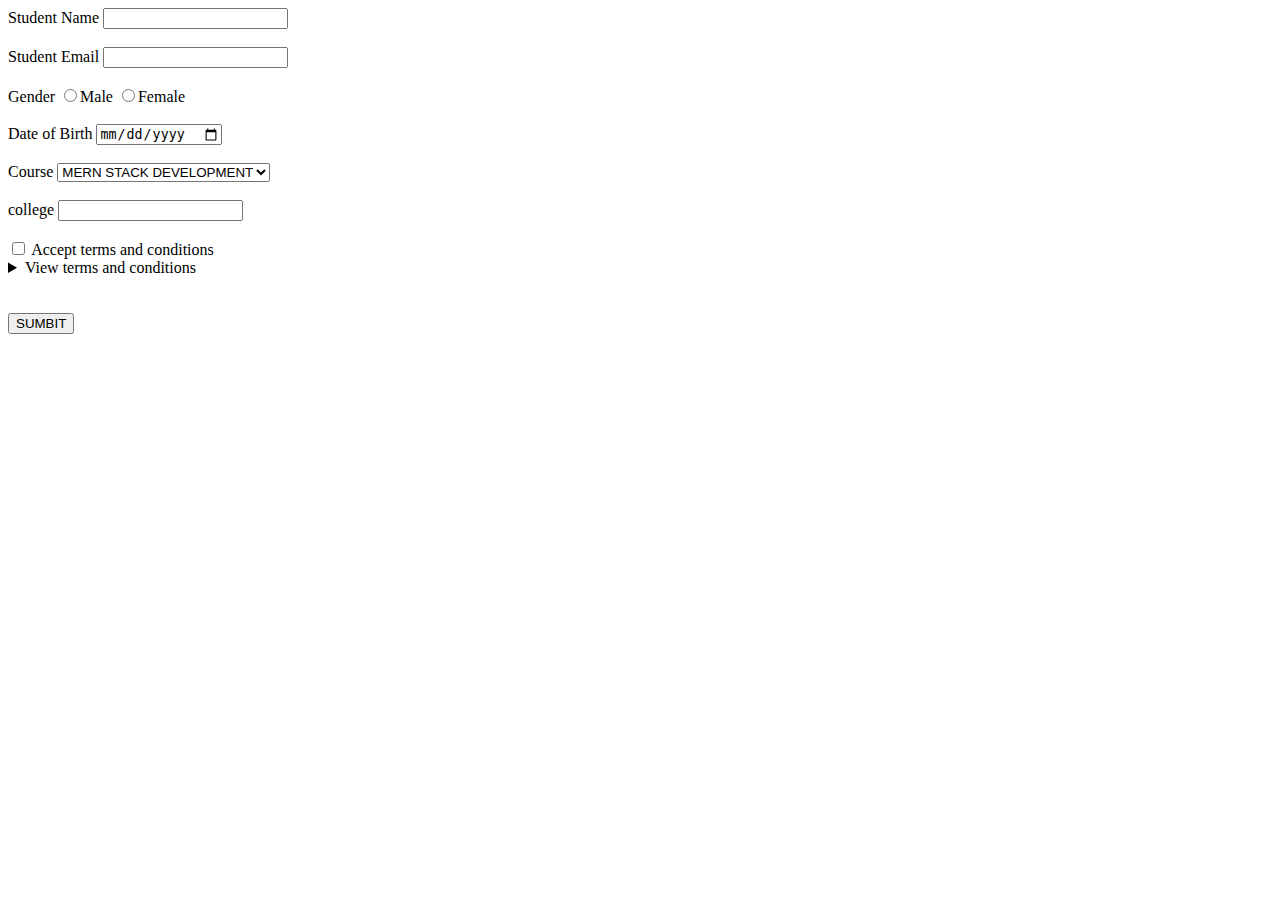
<file: admission.html>
<!DOCTYPE html>
<html lang="en">
<head>
    <meta charset="UTF-8">
    <meta name="viewport" content="width=device-width, initial-scale=1.0">
    <title>Admission form</title>
</head>
<body>

    <form >

        <label for="name"></label>Student Name</label>
        <input  id="name" type="text" required minlength="3">
        <br></form><br>

        <label for="">Student Email</label>
        <input type="email" type="email"required>
        <br></body><br>
        
        <label for="">Gender</label>
        <input type="radio"name="Gender">Male
        <input type="radio"name="Gender">Female
   <br> </br>

        <label for="dob">Date of Birth</label>
        <input id="dob" type="date">

        <br></html><br>

        <label for="course">Course</label>
        <select id="course">
            <option >MERN STACK DEVELOPMENT</option>
            <option >PYTHON DATA SCIENCE</option>
            <OPTION>REACT NATIVE</OPTION>
            <option >AI</option>
        </select>
        <br></br>

        <label for="">college</label>
        <input type="text" list="college options">
        <datalist id="college options">
            <option >BBDU</option>
            <OPTION>RR</OPTION>
            <OPTIOn>SHERWOOD</OPTIOn>

        </datalist>

    <br></br>

    <input type="checkbox">
    <label for="">Accept terms and conditions </label>
    <br</br>

    <details>
        <summary>View terms and conditions</summary>
        <p>Lorem ipsum dolor sit amet,<mark>consectetur adipisicing elit</mark>

        </p>

    </details>
    <br></br>

    <button type="submit">SUMBIT</button> 


    </form>
    
</body>
</html>
</file>
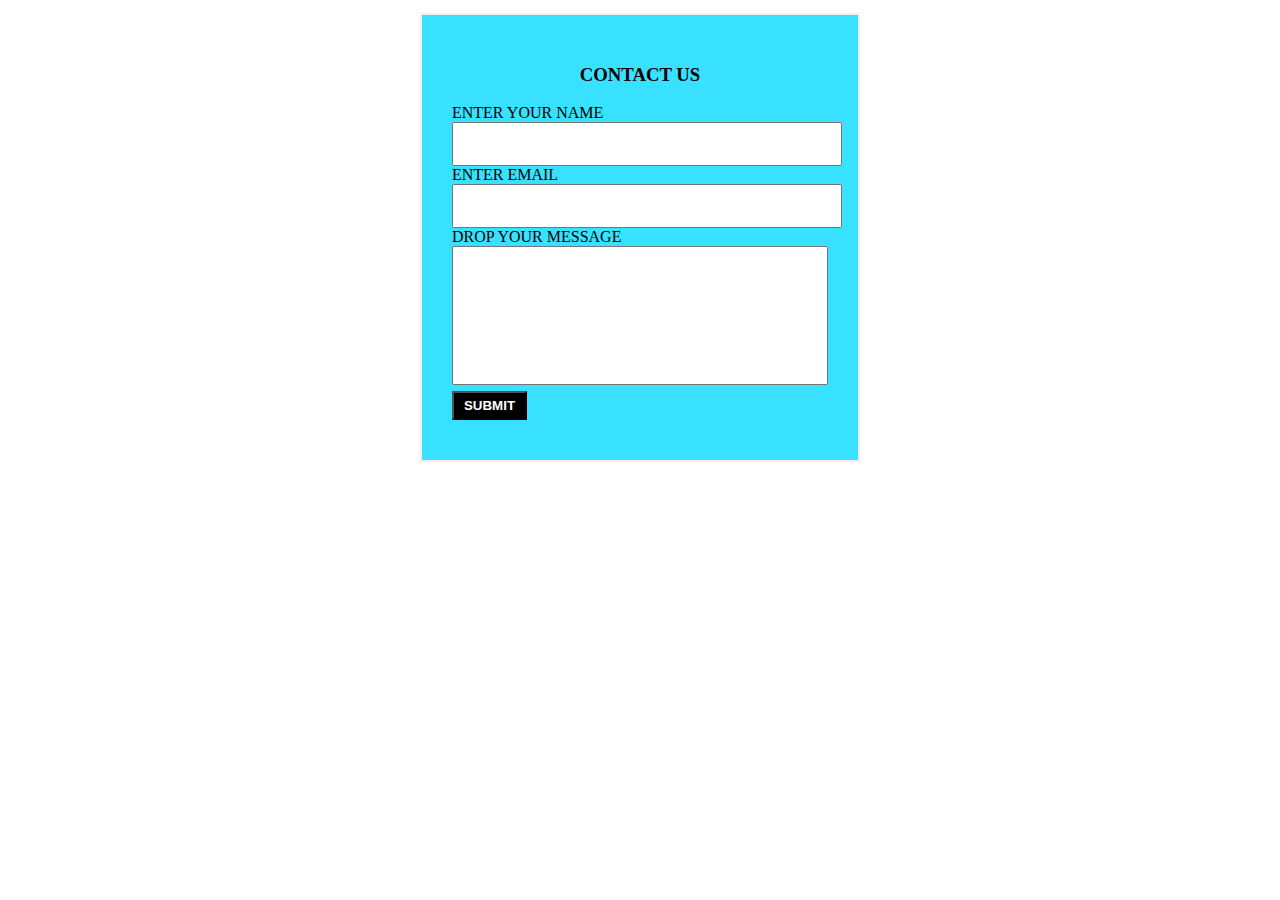
<file: contactus.html>
<!DOCTYPE html>
<html lang="en">
<head>
    <meta charset="UTF-8">
    <meta name="viewport" content="width=device-width, initial-scale=1.0">
    <title>conact us</title>

    <style>
        .contact{
            border: 2px solid rgb(241, 238, 238);
            width: 60%;
            background-color:rgb(55, 225, 255);
            padding: 30px;
            justify-content: center;
            width: 30%;
            
            
            
            
            

        }
        .contact2{
            text-align: center;
            
        }
        body{
            display: flex;

            flex-direction: column;
        
            padding:5px;
            align-items: center;
        
            background-image: url(https://wallpapercave.com/wp/wp4678876.jpg);
            background-size: cover;
            background-blend-mode: color-burn;
           
            
        }

        .text-input{
            block-size: 30px;
            text-justify: center;
            
            width: 100%;

            
            
            padding: 5px;
        }
        .text-input2{

            text-align: center;
            padding: 60px;
            width: 100%;
            box-sizing: border-box;
            margin-bottom: 6px;
            
        }
        .btn8{
            margin-bottom: 10px;
            padding: 5px 10px;
            box-sizing:border-box;
            color: white;
            background-color:rgb(0, 0, 0);
            transition: black;
            transition-duration: ;
            font-weight: bold;
            justify-items: center;
            width: 20%;
            


        }
    </style>
</head>
<body>
<div class="contact">
    <h3 class="contact2">CONTACT US</h3>
    <form>
        <label for="name">ENTER YOUR NAME</label>
        <input class="text-input" id="name" type="name">
        


        <label for="email">ENTER EMAIL</label>
        <input class="text-input" name="" id="email" type="email">
        <br>

        <label for="message">DROP YOUR MESSAGE</label>
        <input class="text-input2" type="text">
        

        <button class="btn8">SUBMIT</button>



    </form>


</div>
    
</body>
</html>
</file>
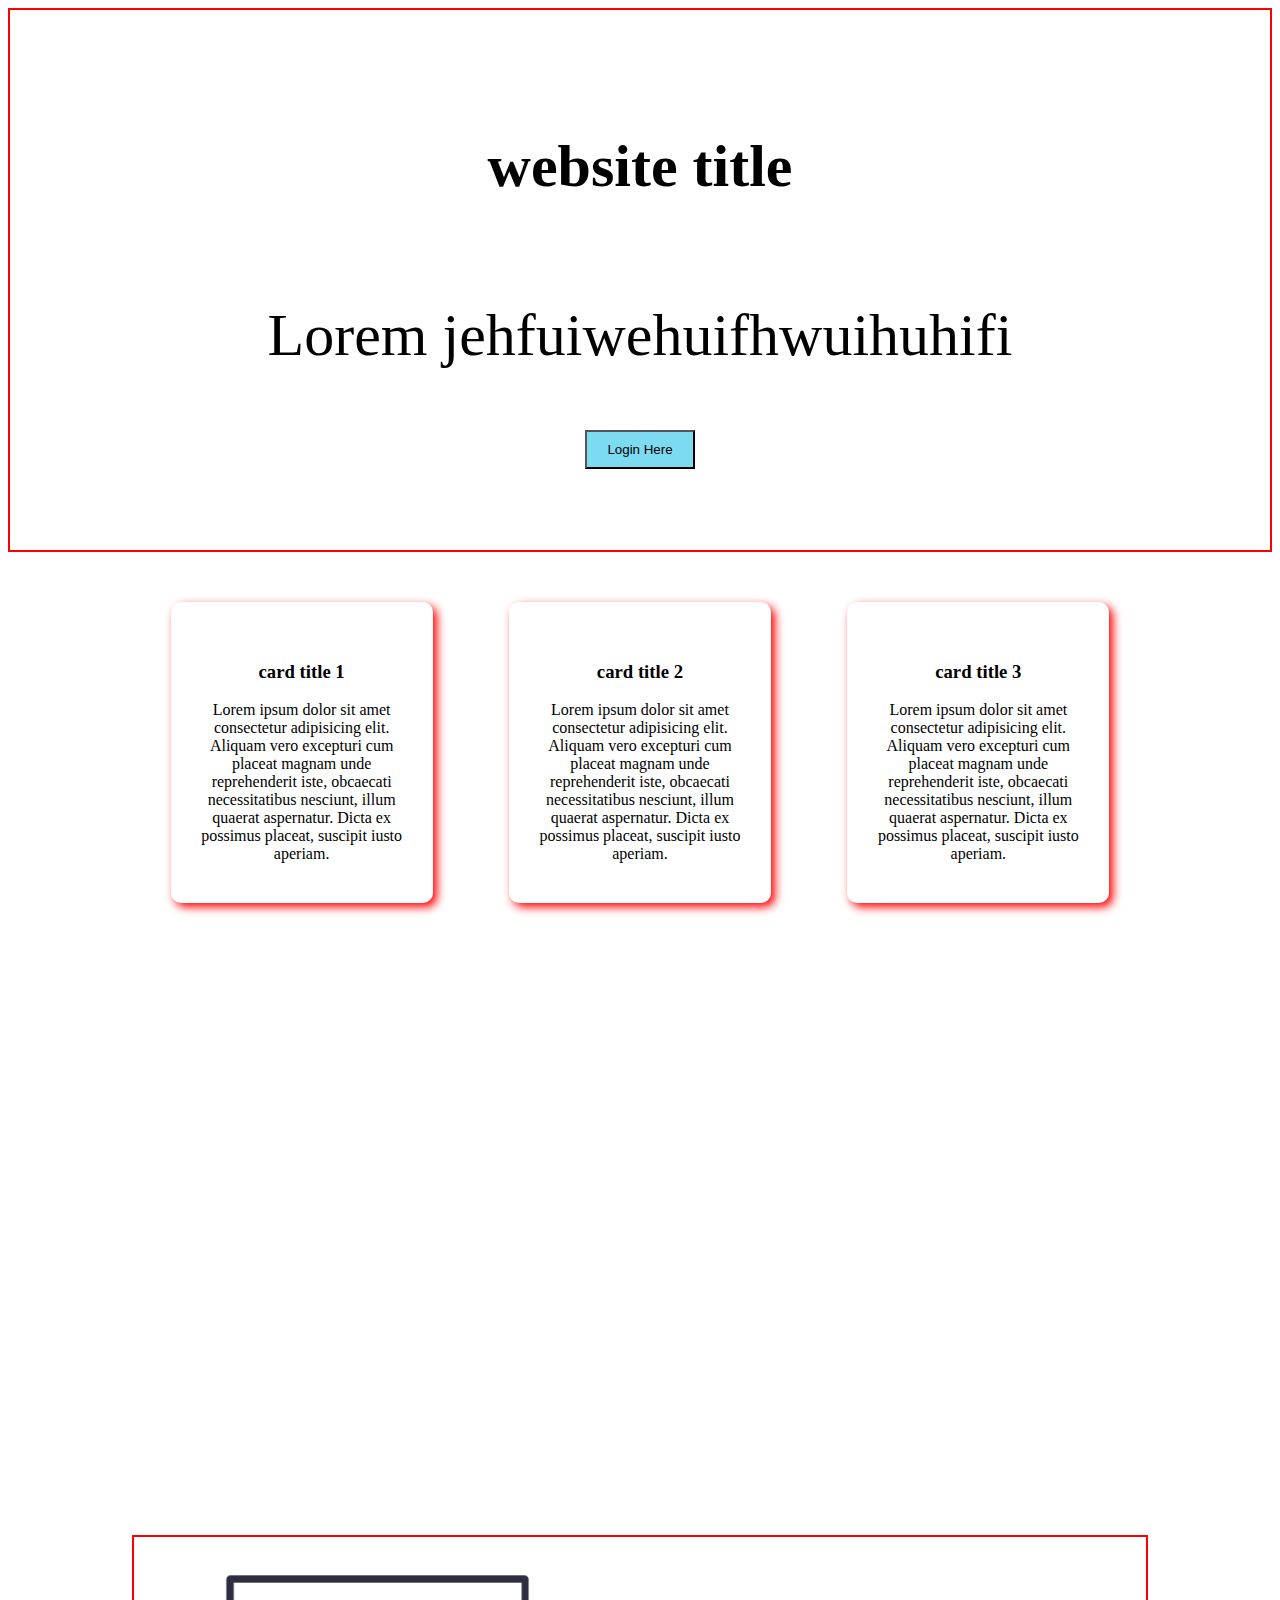
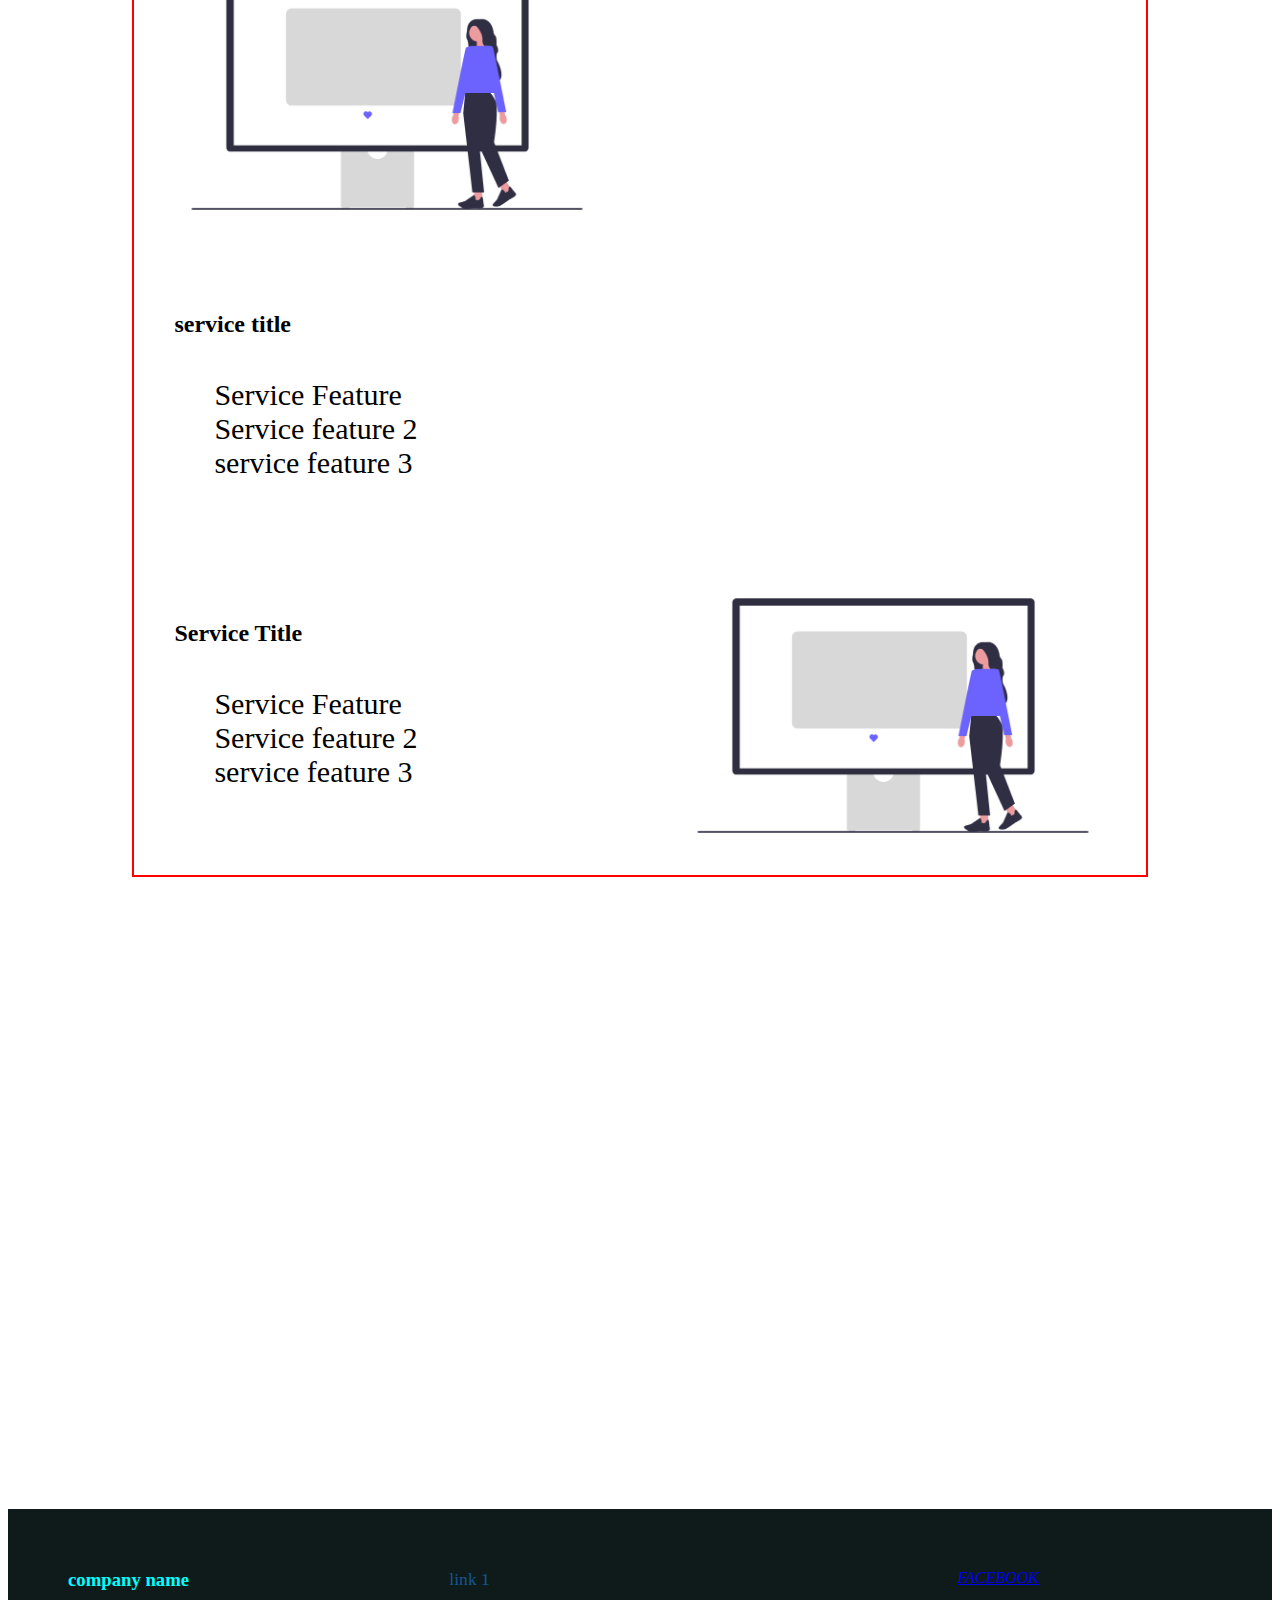
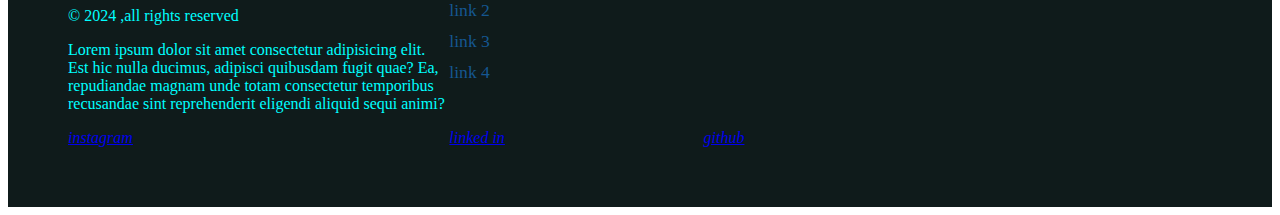
<file: landingpage.html>
<!DOCTYPE html>
<html lang="en">

<head>
    <meta charset="UTF-8">
    <meta name="viewport" content="width=device-width, initial-scale=1.0">
    <title>Landing page</title>
    <link rel="stylesheet" href="https://cdnjs.cloudflare.com/ajax/libs/font-awesome/6.5.2/css/all.min.css"
        integrity="sha512-SnH5WK+bZxgPHs44uWIX+LLJAJ9/2PkPKZ5QiAj6Ta86w+fsb2TkcmfRyVX3pBnMFcV7oQPJkl9QevSCWr3W6A=="
        crossorigin="anonymous" referrerpolicy="no-referrer" />

    <style>
        .hero-section {
            border: 2px solid red;
            height: 60vh;
            text-align: center;
            display: flex;
            flex-direction: column;
            justify-content: center;
            align-items: center;



            background-image: url(https://i.pinimg.com/736x/b7/7f/a5/b77fa5260e3b593c4fe8f1e557fc5d75.jpg);
            background-repeat: no-repeat;
            background-size: cover;






        }

        .hero-title {
            font-size: 60px;
            margin:70;

        }

        .hero-description {
            font-size: 60px;
        }

        .hero-btn {
            background-color: rgb(124, 218, 241);
            padding: 10px 20px;
        }

        .feature-section {
            /* border: 2px solid blueviolet; */
            width: 80%;
            margin: 50px auto;
        }
        .card{
            /* border: 2px solid red; */
            text-align: center;
            width: 20%;
            padding: 40px 30px;
            border-radius: 10px;
            box-shadow: 4px 4px 10px 0px red;
            transition-duration: 300ms;

        }
        .card:hover{
            background-color: rgb(123, 240, 123);
            color: rgb(22, 24, 24);
        }
        .card-container{
            display: flex;
            flex-direction:row;
            gap: 40px;
            justify-content: space-evenly;
            align-items: flex-end;
        }
        .service-section{
            width: 80%;
            margin: 50% auto;
            
            border: 2px solid red;
          

        }
        .row{
            display: grid;
            grid-template-columns:1fr 1fr;
        }
        .service-image{
            /* border: 2px solid black; */
            

        }
        .service-image img{
            width: 100%;
            
        }
        .service-info{
            /* border: 2px solid green; */
            padding: 40px;

        }
        .service-title{
            font-size: 40px

        }
        .service-feature {
           font-size: 30px;
           margin: 40px 0;
        }
        .service-feature li{ 
            list-style: none;
            padding: 0;

        }
        .service-image{
            width: 100%;
        }
        footer {
            background-color: rgb(15, 27, 27);
            color: aqua;
            padding: 60px;
            display: grid;
            grid-template-columns:3fr 2fr 2fr 2fr;
        }
        footer h3{
            margin: 0;
        }
         .main-links a,
         .page-links a,
         .social-links a{
            color: rgb(21, 87, 145);
            display: block;
            margin-bottom: 10px;
            text-decoration: none;
            font-size: 1.1em;
         }
    </style>
</head>

<body>
    <header>


    </header>

    <main>
        <article>
            <section class="hero-section">
                <h1 class="hero-title">website title</h1>
                <p class="hero-description">Lorem jehfuiwehuifhwuihuhifi</p>
                <button class="hero-btn">Login Here</button>
            </section>
            
            <section class="feature-section">
                <div class="card-container">
                    <div class="card">
                        <i class="fa-solid fa-rocket fa-2x"></i>

                        <h3>card title 1</h3>
                        Lorem ipsum dolor sit amet consectetur adipisicing elit.
                        Aliquam vero excepturi cum placeat magnam unde reprehenderit iste,
                        obcaecati necessitatibus nesciunt, illum quaerat aspernatur.
                        Dicta ex possimus placeat, suscipit iusto aperiam.



                    </div>
                    <div class="card">
                        <i class="fa-solid fa-rocket fa-2x"></i>

                        <h3>card title 2</h3>
                        Lorem ipsum dolor sit amet consectetur adipisicing elit.
                        Aliquam vero excepturi cum placeat magnam unde reprehenderit iste,
                        obcaecati necessitatibus nesciunt, illum quaerat aspernatur.
                        Dicta ex possimus placeat, suscipit iusto aperiam.



                    </div>
                    <div class="card">
                        <i class="fa-solid fa-rocket fa-2x"></i>

                        <h3>card title 3</h3>
                        Lorem ipsum dolor sit amet consectetur adipisicing elit.
                        Aliquam vero excepturi cum placeat magnam unde reprehenderit iste,
                        obcaecati necessitatibus nesciunt, illum quaerat aspernatur.
                        Dicta ex possimus placeat, suscipit iusto aperiam.



                    </div>

                </div>


            </section>
       
            

            
            <section class="service-section">
                <div class="row">
                    <div class="service-image">

                        <img src="undraw_undraw_favorite_q8ai_(1)_n6vg.png" alt="">
                        </div>

                        </div>
                    

                    
                  
                    <div class="service-info">
                        <h2>service title</h2>
                        <ul class="service-feature">
                        <li>
                            <i class="fa-solid fa-user"></i>Service Feature
                        </li>
                        <li>
                            <i class="fa-solid fa-user"></i>Service feature 2
                        </li>
                        <li>
                            <i class="fa-solid fa-user"> </i>service feature 3
                        </li>
                        </ul>
                    </div>
                <div class="row">
                    
                    <div class="service-info">
                        <h2>Service Title</h2>
                        <ul class="service-feature">
                            <li>
                                <i class="fa-solid fa-user"></i>Service Feature
                            </li>
                            <li>
                                <i class="fa-solid fa-user"></i>Service feature 2
                            </li>
                            <li>
                                <i class="fa-solid fa-user"> </i>service feature 3
                            </li>
                        </ul>
                  
                        
                    </div>

                    <div  class="service-image">

                        <img src="undraw_undraw_favorite_q8ai_(1)_n6vg.png" alt="">
                    </div>
                </div>

                    
                        

                        
                    
                
                

            </section>
            <section class="contact-section"></section>
        </article>


    </main>
    

    

    <footer>
        <div class="main-links">
            <h3>company name</h3>
            <p>© 2024 ,all rights reserved</p>
            <p>Lorem ipsum dolor sit amet consectetur adipisicing elit. Est hic nulla ducimus, adipisci quibusdam fugit quae? Ea, repudiandae magnam unde totam consectetur temporibus recusandae sint reprehenderit eligendi aliquid sequi animi?

            </p>
        </div>
          <div class="page-links">
            <a href="#">link 1</a>
            <a href="#">link 2</a>
            <a href="#">link 3</a>
            <a href="#">link 4</a>
          </div>
            
            <div class="social-links"></div>
            <a href="#">
                <i class="fa-brands fa-facebook">FACEBOOK</i>
            </a>
            <a href="#">
                <i class="fa-brands fa-intagram">instagram</i>
            </a>
            <a href="#">
                <i class="fa-brands fa-linkedin">linked in</i>
            </a>
            <a href="#">
                <i class="fa-brands fa-github">github</i>
            </a>
            
        </div>
        <div class="social-links"></div>


    </footer>
</body>

</html>
</file>
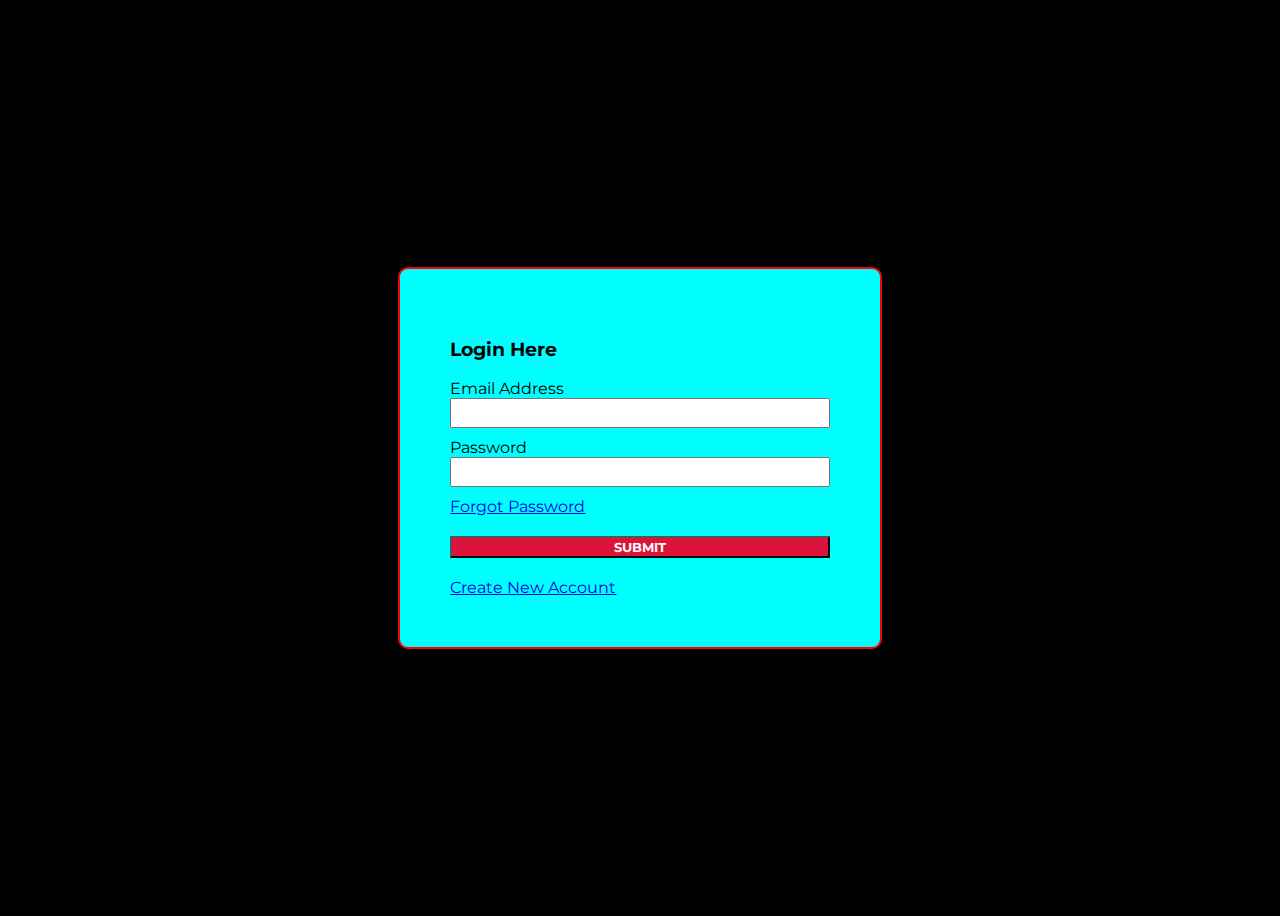
<file: login.html>
<!DOCTYPE html>
<html lang="en">
<head>
    <meta charset="UTF-8">
    <meta name="viewport" content="width=device-width, initial-scale=1.0">
    <title>Document</title>

    <link href="https://fonts.googleapis.com/css?family=Montserrat:100,200,300,regular,500,600,700,800,900,100italic,200italic,300italic,italic,500italic,600italic,700italic,800italic,900italic" rel="stylesheet" />

    <style>

        *{
            font-family:montserrat
        }
        .card{
            border: 2px  solid red;
            width: 30%;
            box-shadow: 3px 3px 5px 2px black;
            border-radius: 10px;
            padding: 50px;
            background-color: aqua;
           

        }
        body{
            display: flex;
            justify-content: center;
            align-items: center;
             height: 100vh;

             background-color: brown;
             background-image: url(https://images.alphacoders.com/651/thumbbig-651875.webp);
             background-size: cover;
             background-image: linear-gradient(0deg, black);
        }

        .form-title{
            text-align: center;
            font-family:montserrat;

        }

        .text-input,.btn2{
            display: block;
            width: 100%;
        }
        .text-input{
           
            margin-bottom: 10px;
            padding: 5px 10px;
            box-sizing: border-box;
        }

        .btn2{
            margin: 20px 0;
            background-color: crimson;
            color: white;
            font-weight: bold;
            transition-duration:;

        }
        .btn2:hover{
            background-color: black;
        }

        .formlink{
            text-decoration: none;
            font-weight: bold;
            color: blue;
            display: block;
            
        }
    </style>
</head>
<body>
<div class="card">
    <h3 class="form title">Login Here</h3>
    <form>
        <label for="email">Email Address</label>
        <input class="text-input" id="email" type="email">
        
        <label for="password">Password</label>
        <input class="text-input"id="password" type="password">

        <a href="#" class="form-link">Forgot Password</a>

        <button class="btn2">SUBMIT</button>

        <a href="#" class="form-link-register-link">Create New Account</a>

    </form>

</div>
    
</body>
</html>
</file>
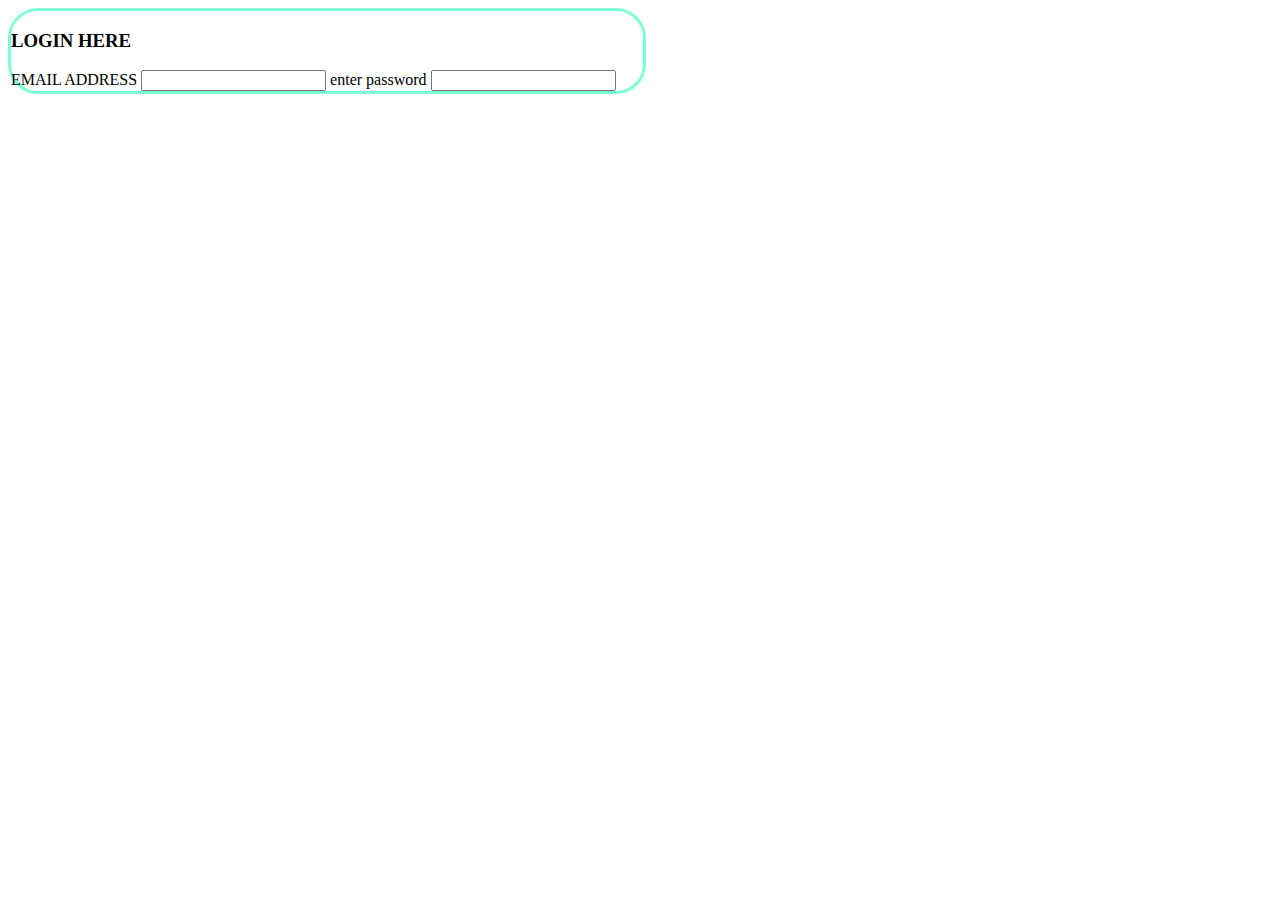
<file: login2.html>
<!DOCTYPE html>
<html lang="en">
<head>
    <meta charset="UTF-8">
    <meta name="viewport" content="width=device-width, initial-scale=1.0">
    <title>Document</title>

    <style>
        .card2{
            border:solid red;
            width: 50%;
            border-width: 30%;
            border-radius: 30px;
            border-color: aquamarine;
        }
        body{
            align-items: center;
        }
    </style>
</head>
<body>
    

    <div class="card2">
        <h3 class="class2">LOGIN HERE</h3>
        <form>
        <label for="email">EMAIL ADDRESS</label>
        <input type="text" id="email">
        
        <label for="password">enter password</label>
        <input type="text" id="password">
    </form>

    </div>
    
</body>
</html>
</file>
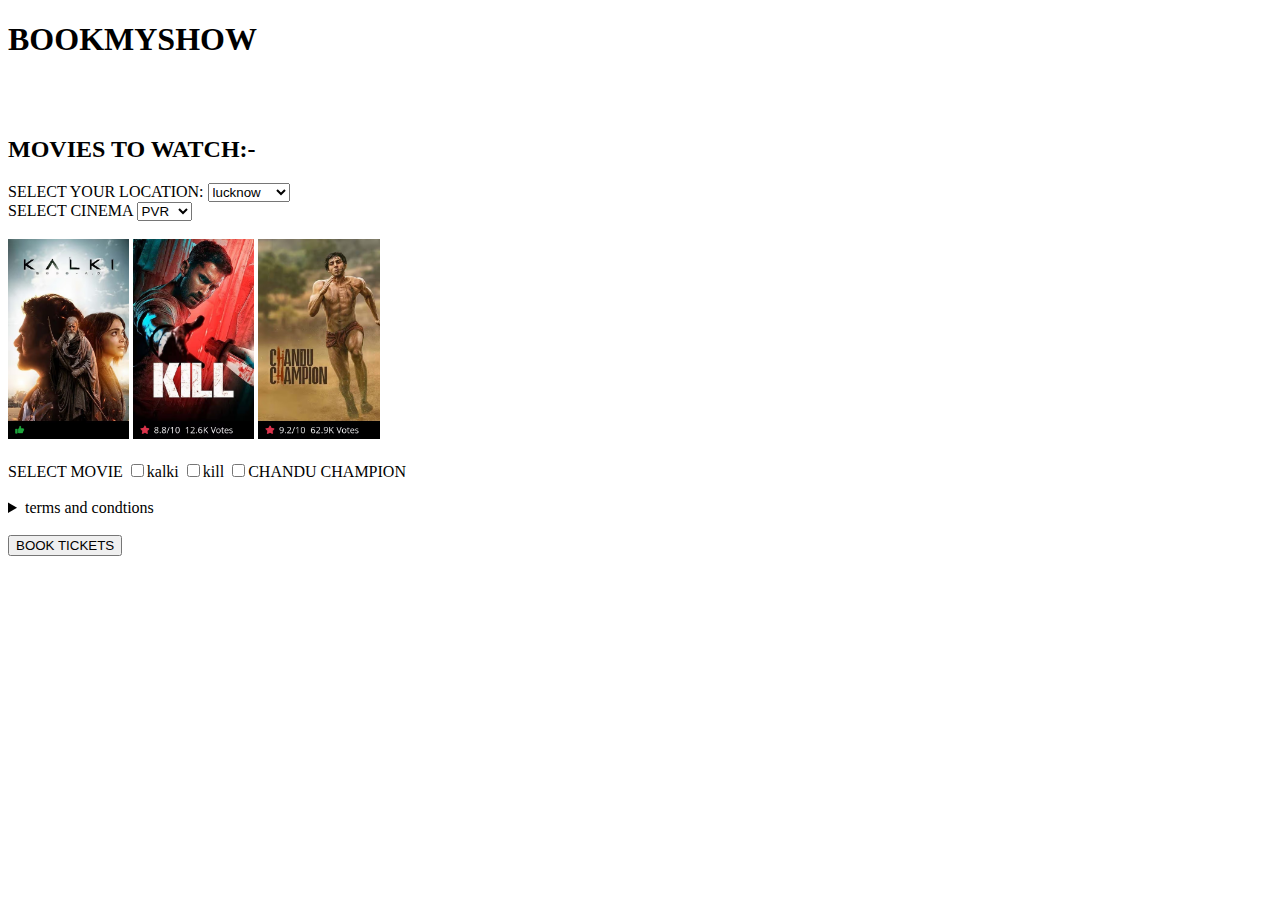
<file: MOVIE FORM.HTML>
<!DOCTYPE html>
<html lang="en">
<head>
    <meta charset="UTF-8">
    <meta name="viewport" content="width=device-width, initial-scale=1.0">
    <title>MOVIE FORM</title>
</head>
<html>
   <h1>BOOKMYSHOW</h1>
   <BR></BR>
   <H2>MOVIES TO WATCH:-</H2>
   

   <label for="options">SELECT YOUR LOCATION:</label>
   <select id="options">
    <option value="">lucknow</option>
    <option value="">bangalore</option>
    <option value="">delhi</option>
    
   </select>
   <br>
   <label for="cinema">SELECT CINEMA</label>
   <select id="cinema">
      <option value="PVR">PVR</option>
      <option value="">INOX</option>
   </select>
   <BR></BR>


   


   
   <img src="k.png" height="200">
   <img src="kill.png" height="200">
   <img src="c.png" height="200">
   <br></html><br>
   <label for="MOVIE">SELECT MOVIE</label>
   <input type="checkbox">kalki
   <input type="checkbox">kill
   <input type="checkbox">CHANDU CHAMPION
<br></html><br>


<details>
   <summary>terms and condtions</summary>
   <p>tickets will not be refunded in any case</p>
</details>
<br>
   <button >BOOK TICKETS</button>

   



   


   





    
</body>
</html>
</file>
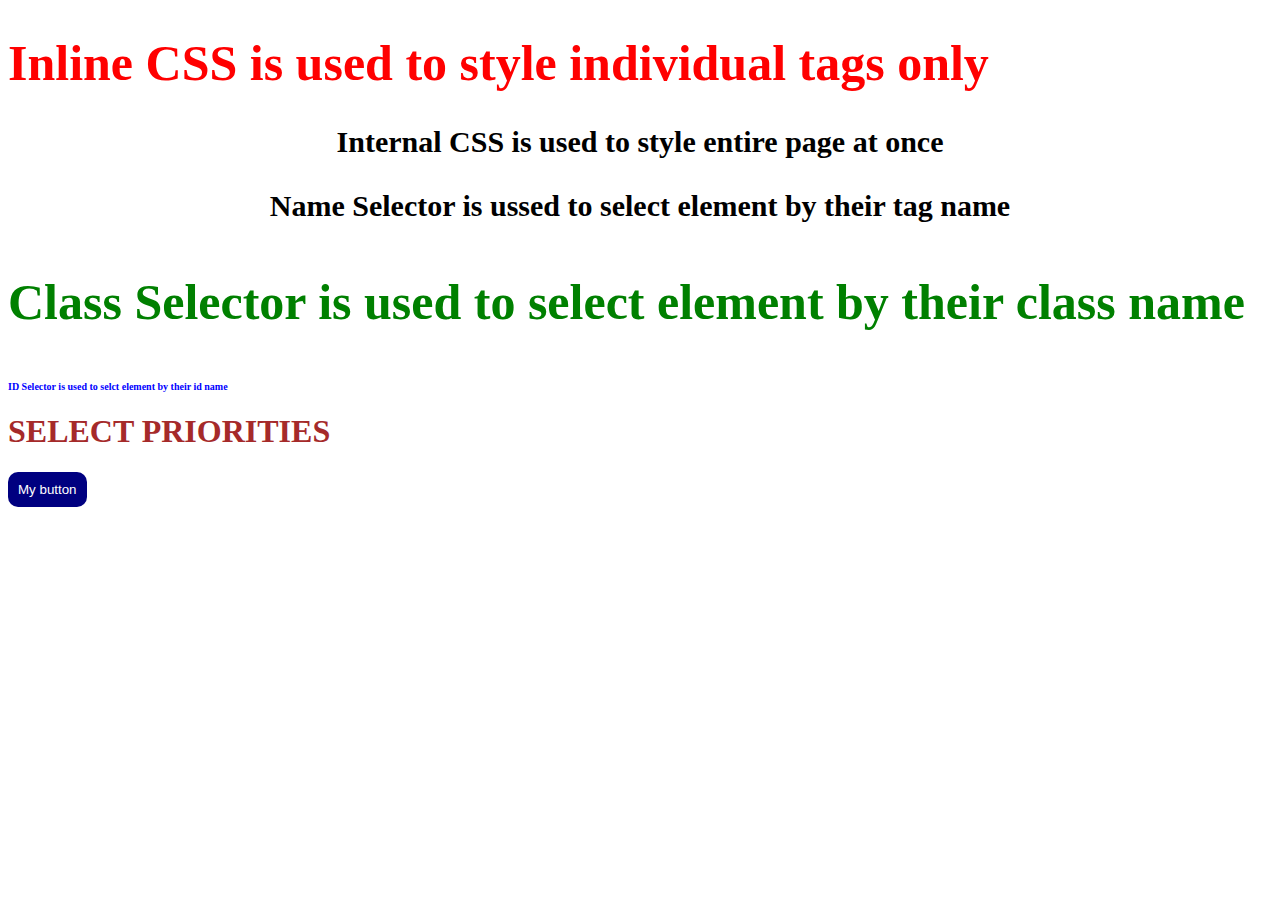
<file: usingCSS.html>
<!DOCTYPE html>
<html lang="en">
<head>
    <meta charset="UTF-8">
    <meta name="viewport" content="width=device-width, initial-scale=1.0">
    <title>Document</title>

    <style>

        p{
            text-align: center;
            font-size: 30px;
            font-weight: bold;
            
        }

        .my-class1{
            color: green;
            font-size: 50px;
        }

        #myid{
            color: blue;
            font-size: 10px;
        }
        .myclass2{
            color:aqua !important
        }
        #myid2{
            color: aquamarine;
        }

        


    </style>
    <link rel="stylesheet" href="style.css">
</head>
<body>

    <h1 style="color:red ; font-size: 50px;">Inline CSS is used to style individual tags only</h1>
    <p>Internal CSS is used to style entire page at once</p>
    <p>Name Selector is ussed to select element by their tag name</p>

    <h3 class="my-class1">Class Selector is used to select element by their class name</h3>
    <h4 id="myid">ID Selector is used to selct element by their id name</h4>
    <h1 class="my-class2" id="myid2" style="color:brown">SELECT PRIORITIES</h1>
    <button class="btn">My button</button> 
    





</body>
</html>
</file>
<file: style.css>
.btn{
    background-color: navy;
    color: white;
    padding: 10px;
    border: black;
    border-radius: 10px;
}
</file>
